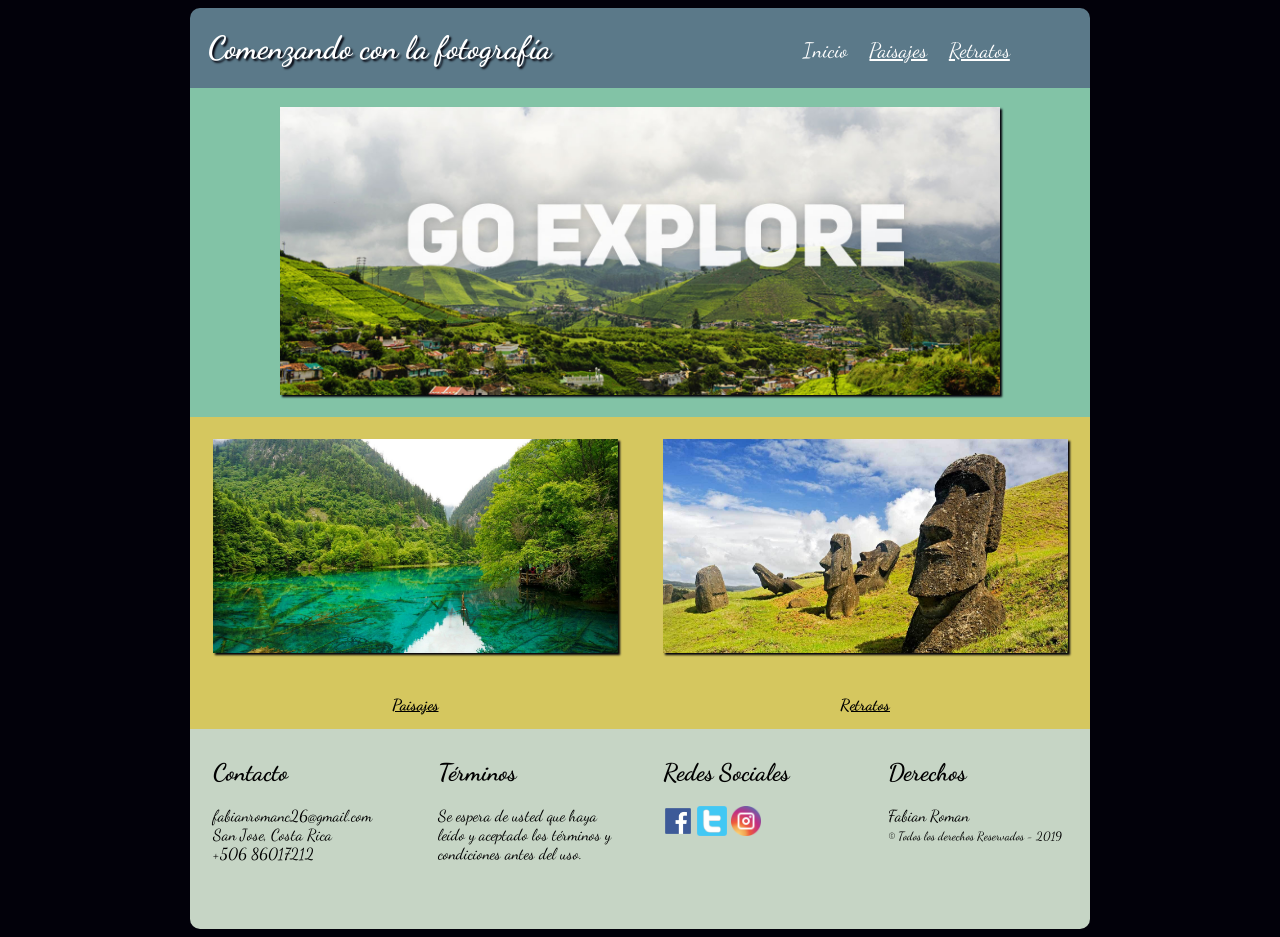
<file: index.html>
<!doctype html>
<html>
<head>
<meta charset="utf-8">
<meta name="viewport" content="width=device-width, user-scalable=no,initial-scale=1.0">
<link href="https://fonts.googleapis.com/css?family=Dancing+Script" rel="stylesheet">
<link rel="stylesheet"  href="css/main.css">
<link rel="stylesheet" href="css/home.css">
<title>Comenzando con la fotografía</title>
</head>

<body>

<div class="contenido">
	<header>
		<h1>Comenzando con la fotografía</h1>
		<nav id="navprincipal">
			<ul>
				<li><a href="index.html"  class="visitada" >Inicio</a></li>
				<li><a href="paisajes.html">Paisajes</a></li>
				<li><a href="retratos.html">Retratos</a></li>
			</ul>
		</nav>
	</header>
	<section id="imgcentral">
		<img src="image/img-centra-home.jpeg" id="central" class="sombra">
	</section>
	<section id="imginferior">
		<div>
			<a href="paisajes.html">
			<img src="image/home-inferior-1.jpg" class="sombra" id="paisaje">
			<span><strong>Paisajes</strong></span>
			</a>
		</div>
		<div>
			<a href="retratos.html">
			<img src="image/home-inferior-2.jpg" class="sombra" id="retratos">
			<span><strong>Retratos</strong></span>
			</a>
		</div>
	</section>
	<footer>
		<div class="footerbox">
			<h2>Contacto</h2>
			<p>
				fabianromanc26@gmail.com<br>
				San Jose, Costa Rica<br>
				+506 86017212
			</p>
		</div>
		<div class="footerbox">
			<h2>Términos</h2>
			<p>
				Se espera de usted que haya leído y aceptado los términos y condiciones antes del uso.
			</p>
		</div>
		<div class="footerbox">
			<h2>Redes Sociales</h2>
			<img src="image/face-ico.png">
			<img src="image/twitter-ico.png">
			<img src="image/insta-ico.png">
		</div>
		<div class="footerbox">
			<h2>Derechos</h2>
			<p>
				Fabian Roman<br>
				<span>&copy; Todos los derechos Reservados - 2019</span>
			</p>
		</div>
	</footer>
</div>
</body>
</html>
</file>
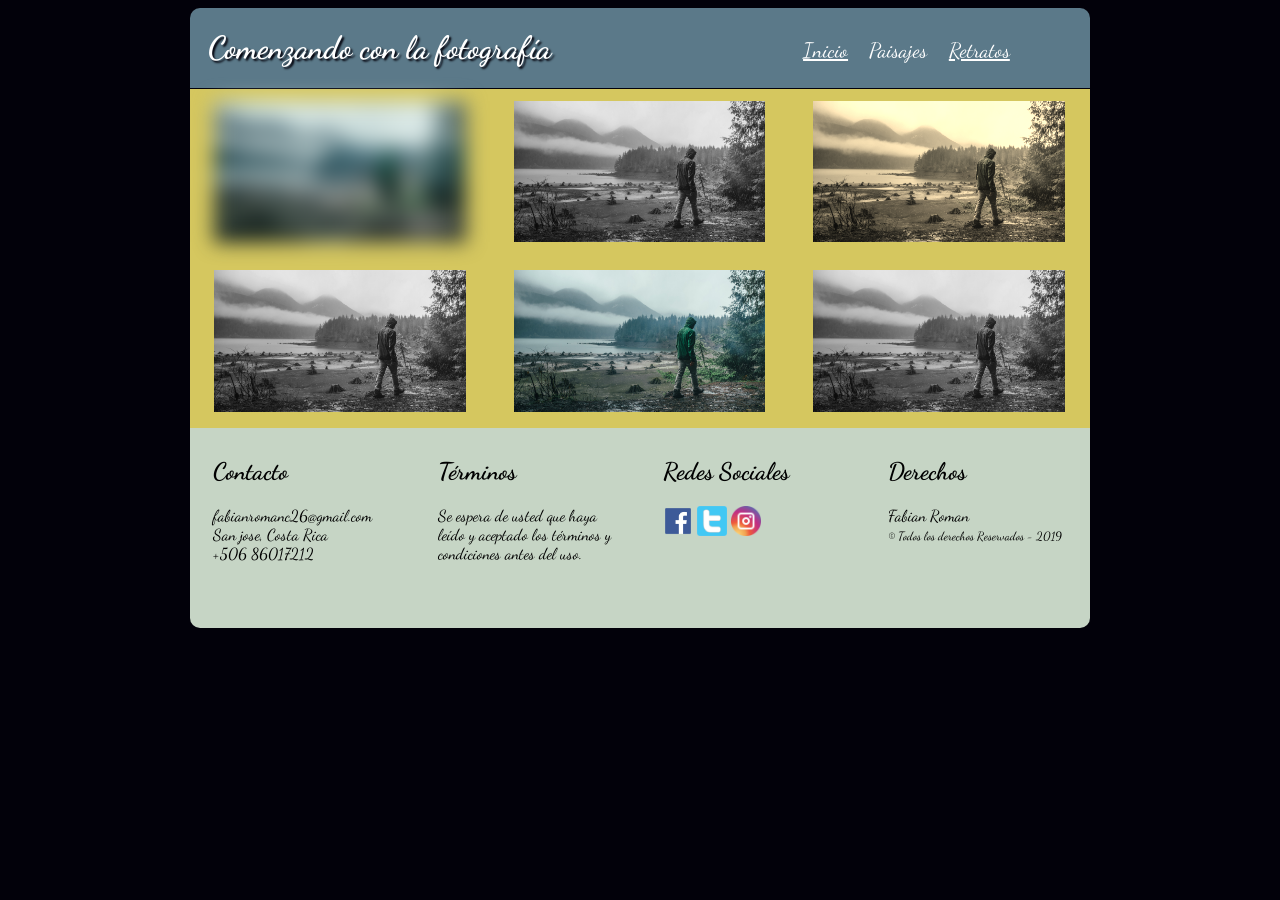
<file: paisajes.html>
<!doctype html>
<html>
<head>
<meta charset="utf-8">
<meta name="viewport" content="width=device-width, user-scalable=no,initial-scale=1.0">
<link href="https://fonts.googleapis.com/css?family=Dancing+Script" rel="stylesheet">
<link rel="stylesheet"  href="css/main.css">
<link rel="stylesheet" href="css/paisajes.css">
<title>Comenzando con la fotografía</title>
</head>

<body>

<div class="contenido">
	<header>
		<h1>Comenzando con la fotografía</h1>
		<nav id="navprincipal">
			<ul>
				<li><a href="index.html">Inicio</a></li>
				<li><a href="paisajes.html"  class="visitada" >Paisajes</a></li>
				<li><a href="retratos.html">Retratos</a></li>
			</ul>
		</nav>
	</header>
	<section id="galeria">
		<div class="blur">
			<img src="image/paisaje.jpg">
		</div>
		<div class="gris">
			<img src="image/paisaje.jpg">
		</div>
		<div class="sepia">
			<img src="image/paisaje.jpg">
		</div>
		<div class="gris">
			<img src="image/paisaje.jpg">
		</div>
		<div>
			<img src="image/paisaje.jpg">
		</div>
		<div class="gris">
			<img src="image/paisaje.jpg">
		</div>
	</section>
	<footer>
		<div class="footerbox">
			<h2>Contacto</h2>
			<p>
				fabianromanc26@gmail.com<br>
				San jose, Costa Rica<br>
				+506 86017212
			</p>
		</div>
		<div class="footerbox">
			<h2>Términos</h2>
			<p>
				Se espera de usted que haya leído y aceptado los términos y condiciones antes del uso.
			</p>
		</div>
		<div class="footerbox">
			<h2>Redes Sociales</h2>
			<img src="image/face-ico.png">
			<img src="image/twitter-ico.png">
			<img src="image/insta-ico.png">
		</div>
		<div class="footerbox">
			<h2>Derechos</h2>
			<p>
				Fabian Roman<br>
				<span>&copy; Todos los derechos Reservados - 2019</span>
			</p>
		</div>
	</footer>
</div>
</body>
</html>
</file>
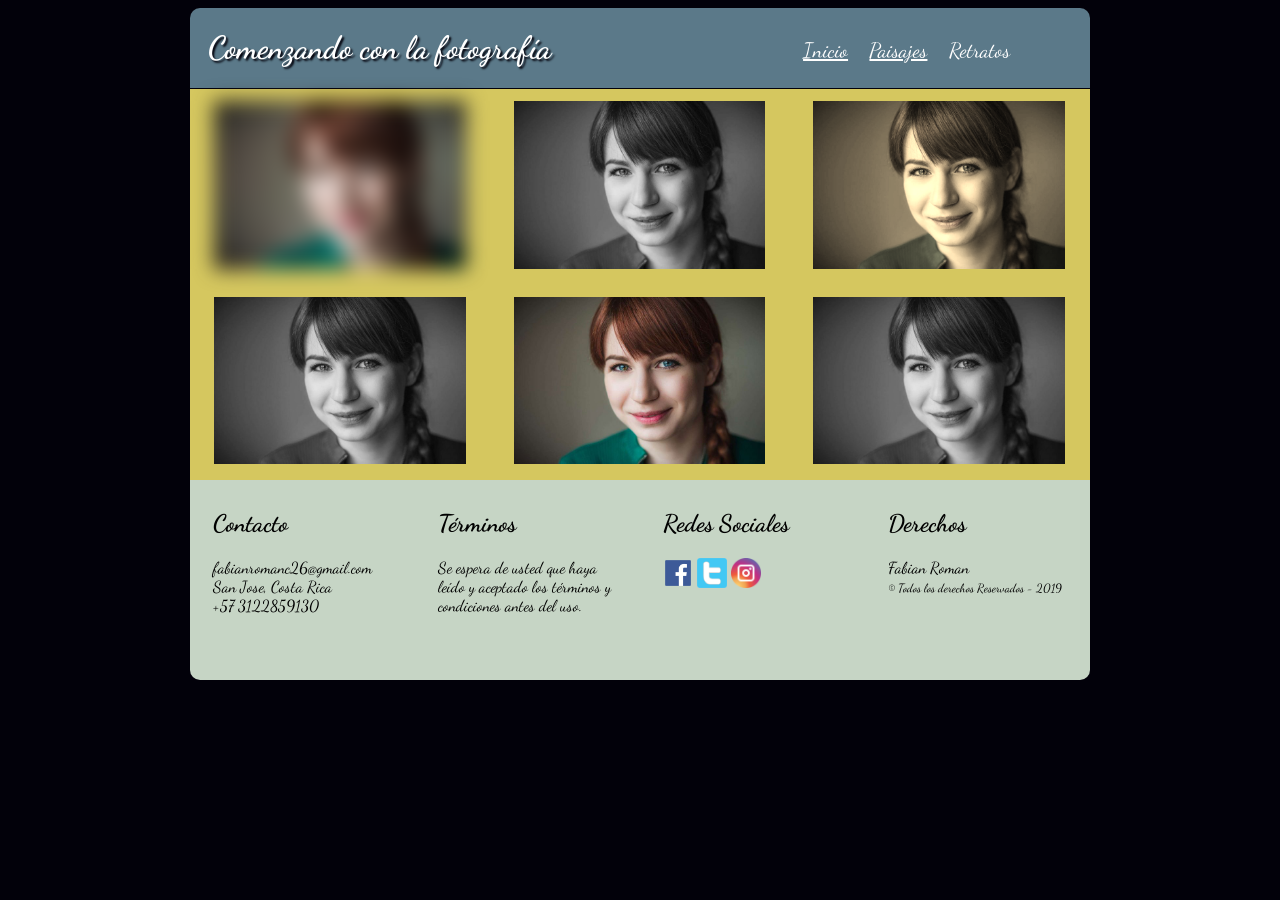
<file: retratos.html>
<!doctype html>
<html>
<head>
<meta charset="utf-8">
<meta name="viewport" content="width=device-width, user-scalable=no,initial-scale=1.0">
<link href="https://fonts.googleapis.com/css?family=Dancing+Script" rel="stylesheet">
<link rel="stylesheet"  href="css/main.css">
<link rel="stylesheet" href="css/paisajes.css">
<title>Comenzando con la fotografía</title>
</head>

<body>

<div class="contenido">
	<header>
		<h1>Comenzando con la fotografía</h1>
		<nav id="navprincipal">
			<ul>
				<li><a href="index.html">Inicio</a></li>
				<li><a href="paisajes.html">Paisajes</a></li>
				<li><a href="retratos.html"  class="visitada" >Retratos</a></li>
			</ul>
		</nav>
	</header>
	<section id="galeria">
		<div class="blur">
			<img src="image/retrato.jpg">
		</div>
		<div class="gris">
			<img src="image/retrato.jpg">
		</div>
		<div class="sepia">
			<img src="image/retrato.jpg">
		</div>
		<div class="gris">
			<img src="image/retrato.jpg">
		</div>
		<div>
			<img src="image/retrato.jpg">
		</div>
		<div class="gris">
			<img src="image/retrato.jpg">
		</div>
	</section>
	<footer>
		<div class="footerbox">
			<h2>Contacto</h2>
			<p>
				fabianromanc26@gmail.com<br> 
				San Jose, Costa Rica<br>
				+57 3122859130
			</p>
		</div>
		<div class="footerbox">
			<h2>Términos</h2>
			<p>
				Se espera de usted que haya leído y aceptado los términos y condiciones antes del uso.
			</p>
		</div>
		<div class="footerbox">
			<h2>Redes Sociales</h2>
			<img src="image/face-ico.png">
			<img src="image/twitter-ico.png">
			<img src="image/insta-ico.png">
		</div>
		<div class="footerbox">
			<h2>Derechos</h2>
			<p>
				Fabian Roman<br>
				<span>&copy; Todos los derechos Reservados - 2019</span>
			</p>
		</div>
	</footer>
</div>
</body>
</html>
</file>
<file: css/main.css>
@charset "utf-8";
/* CSS Document */

/* Animacion del sitio */

@-webkit-keyframes slide{
  0%{
    margin-top: 150%;
  }60%{
    margin-top: -5%;
  }100%{
    margin-top: 0%;
  }
}
/*  General */
body {
	background-color: #02010a;
	font-family: 'Dancing Script', cursive;
}
.contenido {
	margin: 0 auto;
   -webkit-animation: slide 1s forwards;
}
.sombra {
	box-shadow: 2px 2px 2px #02010a;
}
#galeria{
	background-color: #d5c75f;
	display: flex;
	flex-flow: row wrap;
}
/* header */
header {
	color: #ffffff;
	background-color: #5b7989;
	border-radius: 10px 10px 0 0;
}
header h1 {
	padding: 0% 0% 0% 2%;
	width: 40%;
	float: left;
	text-shadow: 2px 2px 2px #02010a;
}
/* menu */
#navprincipal {
	width: 50%;
	float: left;
	padding-top: 1%;
}
ul {
	list-style-type: none;
	text-align: right;
	font-size: 1.3em;
}
ul li {
	display: inline;
	padding: 2%;
}
ul li a {
	color: #ffffff;
}
a.visitada {
	text-decoration: none;
}
/* footer */
footer {
	background-color: #C6d5c5;
	border-radius: 0 0 10px 10px;
	display: flex;
	flex-flow: row wrap;
}
.footerbox img{
		width: 30px;
		height: 30px;
}
.footerbox span{
	font-size: 12px;
}
/* query */
@media (max-width: 900px) {
.contenido {
	width: 100%;
}
header {
	min-height: 200px;
}
header h1 {
	width: 100%;
	text-align: center;
}
#navprincipal {
	width: 100%;
}
ul {
	text-align: center;
}
footer {
	width: 100%;
	min-height: 300px;
}
.footerbox {
	width: 100%;
	height: auto;
	padding: 1%2.5% 1% 2.5%;
}
}

@media (min-width: 900px) {
.contenido {
	width: 900px;
}
header {
	width: 900px;
	min-height: 80px;
}
footer {
	width: 900px;
	min-height: 200px;
}
.footerbox {
	width: 20%;
	height: auto;
	padding: 1%2.5% 1% 2.5%;
}
	
}
</file>
<file: css/home.css>
@charset "utf-8";
/* CSS Document */
#imginferior {
	background-color: #d5c75f;
	display: flex;
	flex-flow: row wrap;
}
#imginferior div span {
	width: 100%;
	display: block;
	text-align: center;
}
#imginferior div a {
	color: #000000;
}
#imginferior div span {
	padding: 15px 0px;
}
#paisaje:hover {
	animation: Rotacion 2s;
}
@-webkit-keyframes Rotacion {
 0% {
 transform: rotate(0deg);
}
50% {
 transform: rotate(10deg);
 box-shadow: 2px 2px 2px #82c3a6;
}
100% {
 transform: rotate(0deg);
}
}
#retratos:hover {
	animation: transl 2s;
}
@-webkit-keyframes transl {
 0% {
 transform: translate(0px, 0px);
}
50% {
 transform: translate(20px, -5px);
 box-shadow: 2px 2px 2px #82c3a6;
}
100% {
 transform: translate(0px, 0px);
}
}

@media (max-width: 900px) {
.contenido {
	width: 100%;
}
header {
	min-height: 200px;
}
header h1 {
	width: 100%;
	text-align: center;
}
#navprincipal {
	width: 100%;
}
ul {
	text-align: center;
}
#central {
	max-width: 96%;
	margin: 2%;
}
#imgcentral {
	max-width: 900px;
	width: 100%;
	background-color: #82c3a6;
}
#imginferior div {
	max-width: 100%;
}
#imginferior div a img {
	max-width: 90%;
	border: 1px;
	margin: 5%;
}
}

@media (min-width: 900px) {
.contenido {
	width: 900px;
}
header {
	width: 900px;
	min-height: 80px;
}
#imgcentral {
	min-width: 900px;
	height: auto;
	background-color: #82c3a6;
}
#central {
	max-width: 80%;
	margin: 2% 10%;
}
#imginferior div {
	max-width: 50%;
}
#imginferior div a img {
	max-width: 90%;
	border: 1px;
	margin: 5%;
}
}
</file>
<file: css/paisajes.css>
@charset "utf-8";
/* CSS Document */
#galeria {
	background-color: #d5c75f;
	display: flex;
	flex-flow: row wrap;
}
.blur{
   -webkit-filter: blur(10px);
}
.gris{
   -webkit-filter: grayscale(100%);
}
.sepia{
   -webkit-filter: sepia(90%);
}

@media (max-width: 900px) {
#galeria {
	max-width: 900px;
	width: 100%;
}
	#galeria div img{
		width: 84%;
		margin: 4% 8%;
	}
}

@media (min-width: 900px) {
#galeria {
	min-width: 900px;
	height: auto;
}
#galeria div {
	width: 33.3%;
}
#galeria div img {
	width: 84%;
	margin: 4% 8%;
}
}
</file>
